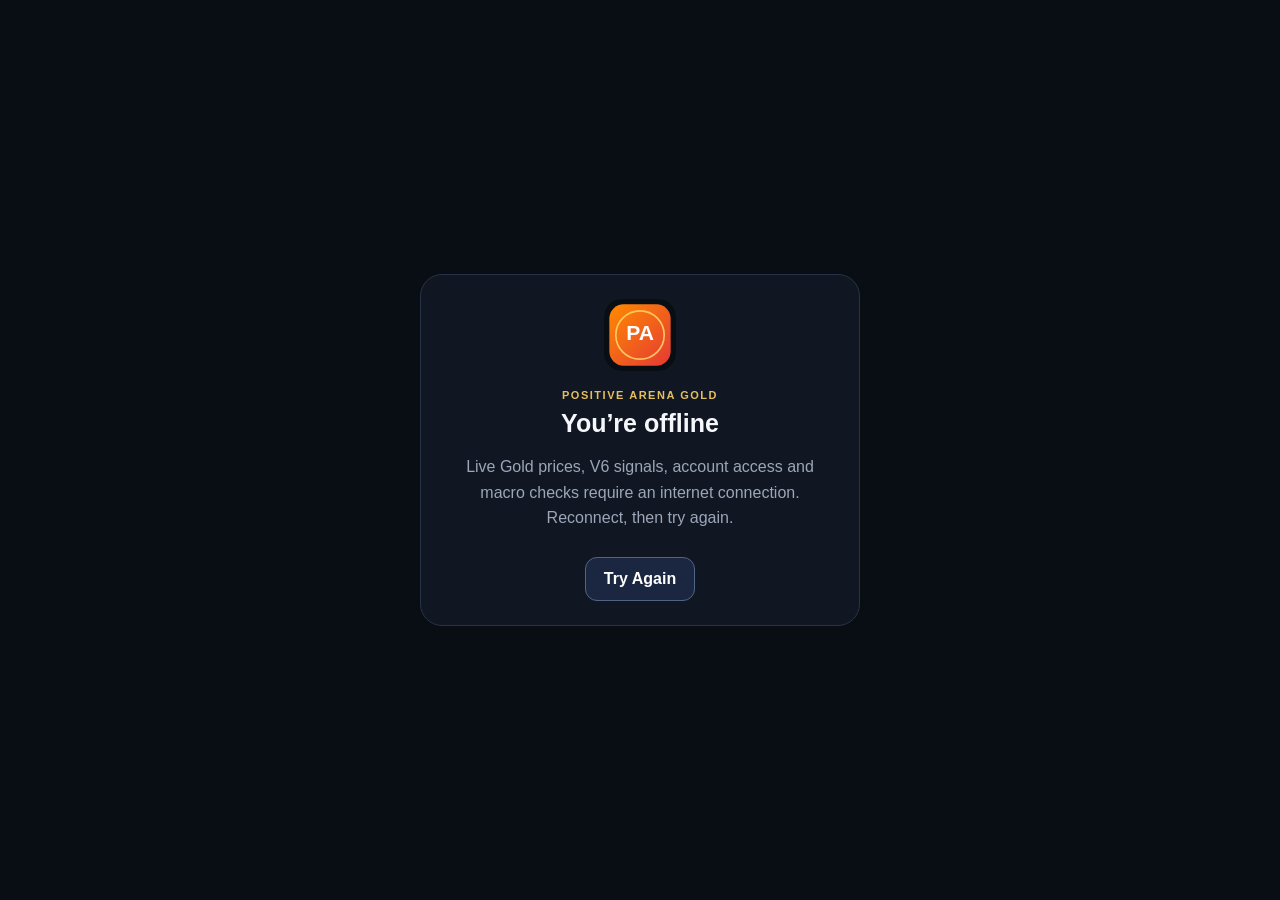
<file: offline.html>
<!doctype html>
<html lang="en">
<head>
  <meta charset="utf-8">
  <meta name="viewport" content="width=device-width,initial-scale=1,viewport-fit=cover">
  <meta name="theme-color" content="#090d14">
  <title>Positive Arena Gold — Offline</title>
  <link rel="icon" type="image/svg+xml" href="favicon.svg">
  <link rel="manifest" href="manifest.webmanifest">
  <style>
    *{box-sizing:border-box}body{margin:0;min-height:100vh;display:grid;place-items:center;padding:24px;background:#090d14;color:#f5f7fb;font-family:Arial,system-ui,sans-serif}.card{width:min(100%,440px);background:#111722;border:1px solid #283246;border-radius:22px;padding:24px;text-align:center}.icon{width:72px;height:72px;border-radius:18px}.ey{margin-top:14px;color:#e6bf5d;font-size:11px;font-weight:900;letter-spacing:.14em}h1{font-size:25px;margin:8px 0}p{color:#9ba6b8;line-height:1.6}.btn{display:inline-block;margin-top:10px;border:1px solid #506486;background:#1b2740;color:#fff;border-radius:12px;padding:12px 18px;text-decoration:none;font-weight:900}
  </style>
</head>
<body>
  <main class="card">
    <img src="favicon.svg" class="icon" alt="Positive Arena">
    <div class="ey">POSITIVE ARENA GOLD</div>
    <h1>You’re offline</h1>
    <p>Live Gold prices, V6 signals, account access and macro checks require an internet connection. Reconnect, then try again.</p>
    <a class="btn" href="index.html">Try Again</a>
  </main>
  <script src="pwa.js"></script>
</body>
</html>
</file>
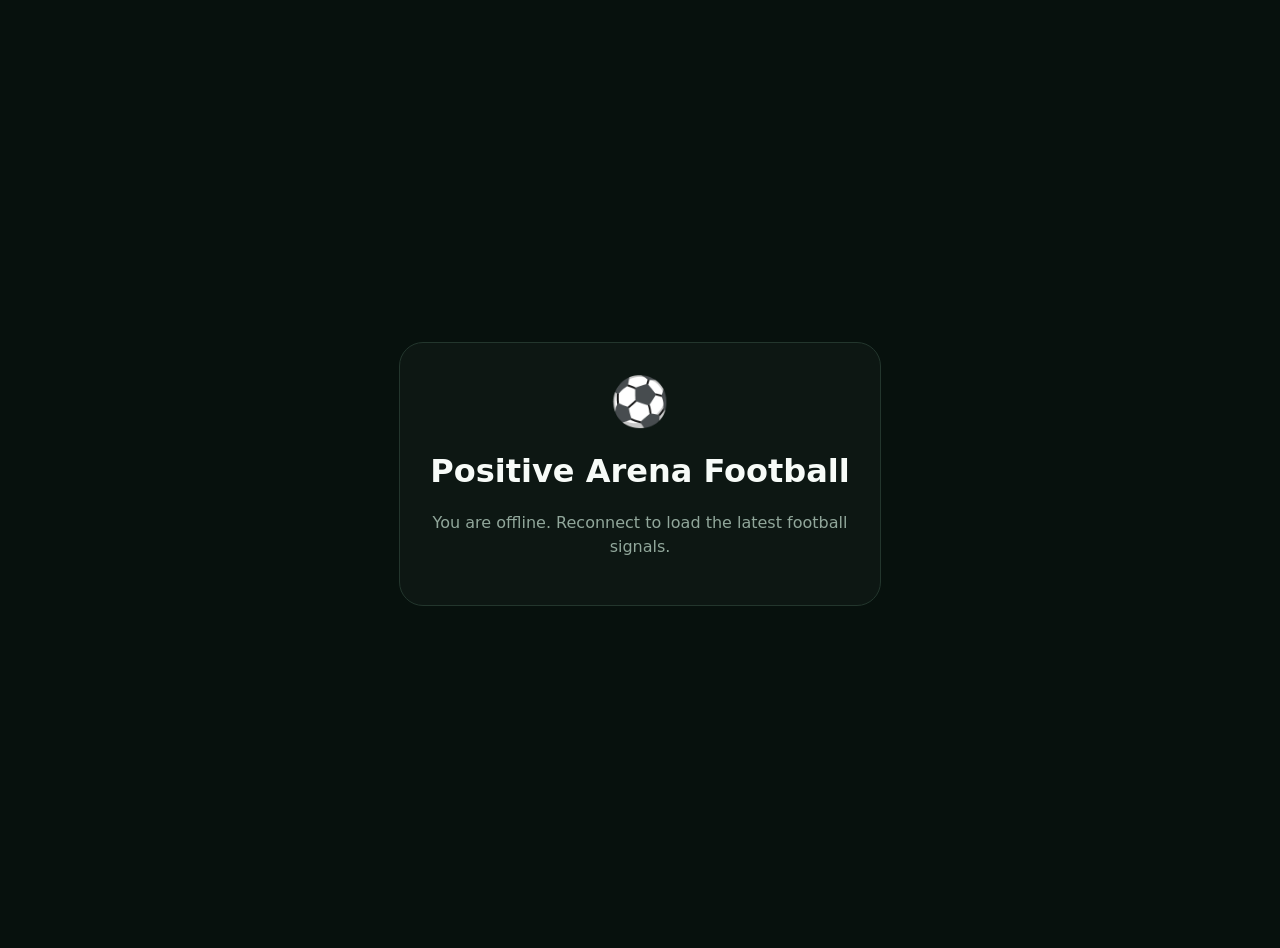
<file: football/offline.html>
<!doctype html><html lang="en"><head><meta charset="utf-8"><meta name="viewport" content="width=device-width,initial-scale=1"><meta name="theme-color" content="#07110d"><title>Positive Arena Football</title><style>body{margin:0;background:#07110d;color:#f7fbf8;font-family:system-ui,-apple-system,sans-serif;min-height:100vh;display:grid;place-items:center;padding:24px}.box{max-width:420px;text-align:center;border:1px solid #23362d;background:#0d1713;border-radius:24px;padding:30px}.ball{font-size:48px}p{color:#91a79b;line-height:1.5}</style></head><body><div class="box"><div class="ball">⚽</div><h1>Positive Arena Football</h1><p>You are offline. Reconnect to load the latest football signals.</p></div></body></html>
</file>
